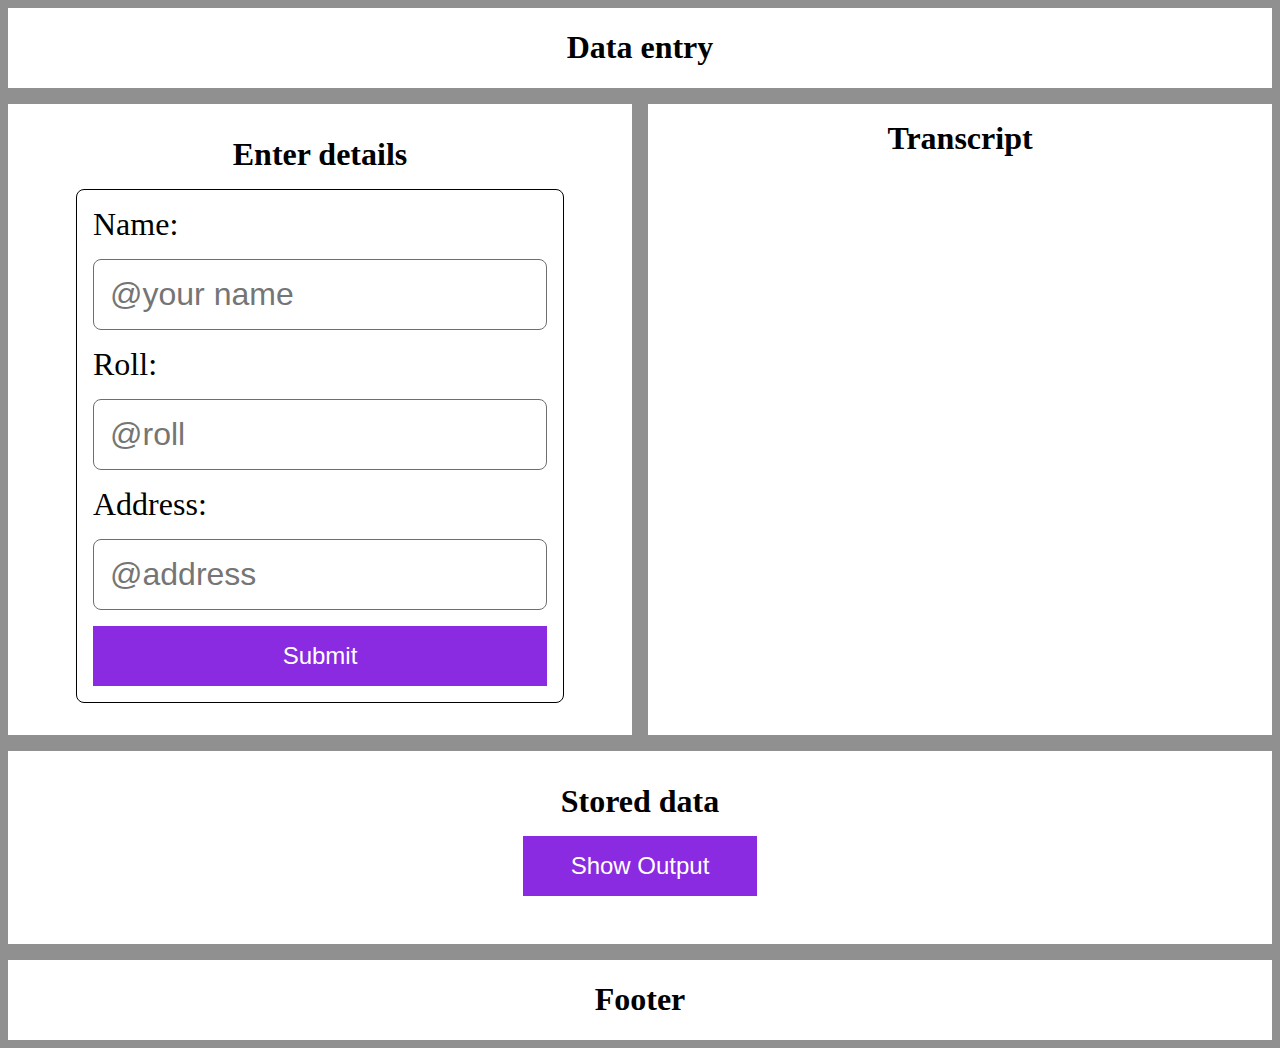
<file: Assignemnt_2/index1.html>
<!DOCTYPE html>
<html lang="en">
<head>
    <meta charset="UTF-8">
    <meta name="viewport" content="width=device-width, initial-scale=1.0">
    <title>DOM</title>
    <link rel="stylesheet" href="styles.css">
</head>
<body>
    <header>
        <h1>Data entry</h1>
    </header>
    
    <main>
        <section>
            <h2>Enter details</h2>
            <form id="entryform">
                <label for="name">Name:</label>
                <input type="text" placeholder="@your name" id="name" >

                <label for="roll">Roll:</label>
                <input type="number" placeholder="@roll" id="roll" >

                <label for="address">Address:</label>
                <input type="text" placeholder="@address" id="address" >

                <button id="btn_submit">Submit</button>
            </form>
        </section>

        <aside class="transcript">
            <h2>Transcript</h2>
        </aside>
        <section class="new_container">
            <h2>Stored data</h2>
           
            <button id="load_data" >Show Output</button>
           
            <div class="notes"></div>
        </section>
        
    </main>
    <footer>
        <h1>Footer</h1>
    </footer>
    <script src="scripts.js"></script>
</body>
</html>
</file>
<file: Assignemnt_2/styles.css>
*{
    box-sizing: border-box;
}

body{
    background-color: rgb(144, 144, 144);
    display: grid;
    gap: 1rem;

    grid-template-areas: 
        "header header"
        "section aside"
        "new_container new_container"
        "footer footer"
    ;

    grid-template-columns: 1fr 1fr;
}

h2{
    font-size: 2rem;
    margin: 0;
}

header, footer, section {
    background-color: white;
    display: flex;
    align-items: center;
    justify-content: center;
}

main{
    display: contents;
}

header{
    grid-area: header;
}

aside{
    display: flex;
    grid-area: aside;
    flex-direction: column;
    align-items: center;
    background-color: white;
    padding: 1rem;
}

footer{
    grid-area: footer;
}

section{
    grid-area: section;
    flex-direction: column;
    padding: 2rem;
    gap: 1rem;
}
.new_container{
    grid-area: new_container;
    min-height:35px
}
.notes{
    width:100%;
    display:flex;
    gap:2rem;

}
.details{
  display: grid;
  grid-template-columns: 80px 1fr; /* First column is 100px, second takes rest */
  gap: 10px ;                 /* Adds spacing between rows and columns */
  font-size: 24px;


}
#entryform{
    display: flex;
    flex-direction: column;
    gap: 1rem;
    font-size: 2rem;
    border: 1px solid black;
    padding: 1rem;
    border-radius: 0.5rem;
}

section form input{
    font-size: 2rem;
    border-radius: 0.5rem;
    padding: 1rem;
    border: 1px solid rgb(111, 110, 110);
}

button{
    padding: 1rem 3rem;
    font-size: 1.5rem;
    border: none;
    background-color: blueviolet;
    color: white;
}

button:hover{
    background-color: rgb(179, 112, 241);
    cursor: pointer;
}

.border{
    border: 2px solid #333;
    padding: 15px;
    width:1;
    border-radius: 10px;
    background-color: #f9f9f9
}
.border h2{
    text-align: center;
    margin-top:0;
}

.details dd,dt{
    display: inline;
    font-size: 2rem;
}

.details dd:after{
    content: "\A";
    white-space: pre;
}

@media (max-width: 700px){
    body{
        grid-template-areas: 
            "header"
            "section"
            "aside" 
            "new container"
            "footer"
        ;
    }
}
</file>
